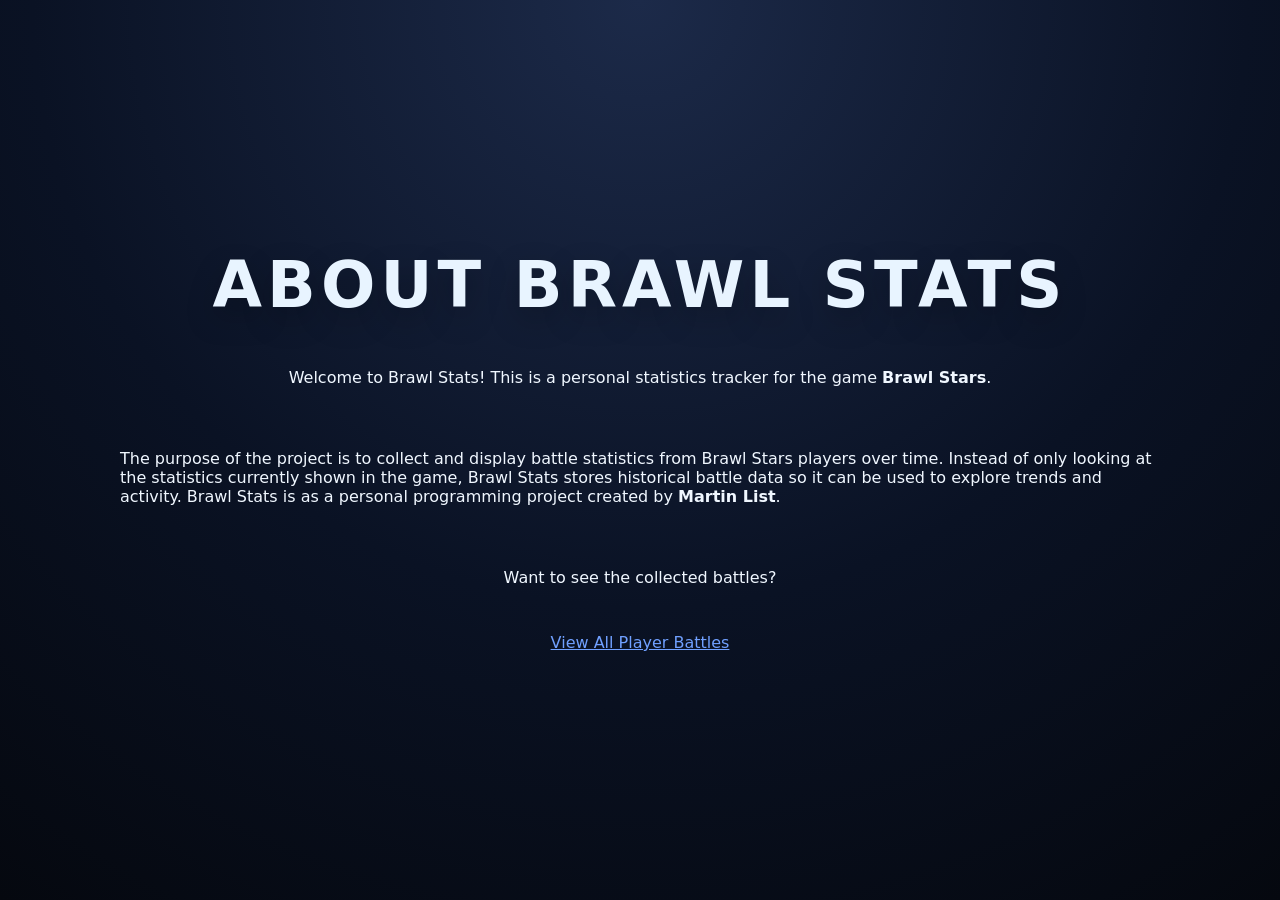
<file: about.html>
<!DOCTYPE html>
<html lang="en">

<head>
    <meta charset="UTF-8">
    <meta name="viewport" content="width=device-width, initial-scale=1.0">
    <title>About Brawl Stats</title>
    <link rel="stylesheet" href="./styles/stylesGeneric.css">
    <link rel="stylesheet" href="./styles/stylesIndex.css">
</head>

<body>
    <div class="page">
        <div class="container">
            <h1>About Brawl Stats</h1>
            <p> Welcome to Brawl Stats! This is a personal statistics tracker for the game <strong>Brawl Stars</strong>.
            </p>
            <p> The purpose of the project is to collect and display battle statistics from Brawl Stars players over
                time. Instead of only looking at the statistics currently shown in the game, Brawl Stats stores
                historical battle data so it can be used to explore trends and activity. Brawl Stats is as a personal
                programming project created by <strong>Martin List</strong>.
            </p>
            <p> Want to see the collected battles? </p>
            <a rel="canonical" href="./all-player-battles.html">View All Player Battles</a>
        </div>
    </div>
</body>

</html>
</file>
<file: styles/stylesGeneric.css>
:root {
    --color-starpower: #ffef00;
    --color-gadget: #32c12c;
    --color-hypercharge: #7f4fc9;
    --color-gear: #00bcd9;
    --color-buffies: #3e49bb;
    --color-brawlers: #5f7d8e;
}

#footer {
    position: fixed;
    bottom: 0;
}

footer {
    text-align: center;
    font-size: 12px;
    padding: 12px 20px;
    opacity: 0.7;
}

body {
    margin: 0;
    font-family: Inter, system-ui, -apple-system, BlinkMacSystemFont, "Segoe UI", sans-serif;
    color: #f0f7ff;
    min-height: 100vh;
    background: radial-gradient(circle at top, #1c2a49 0%, #0a1224 55%, #05080f 100%);
    background-attachment: fixed;
    background-repeat: no-repeat;
    background-size: cover;
    overflow-x: hidden;
}

.container {
    display: flex;
    flex-direction: column;
    align-items: center;
    justify-content: center;
    gap: 30px;
    margin: 0 auto;
    padding: 24px 120px;
}

.chart-container {
    position: relative;
    margin: 0;
    width: 100%;
    flex: 1 1 auto;
    min-height: 40vh;
    min-width: 0;
    display: flex;
    align-items: stretch;
}

.chart-row {
    display: grid;
    grid-template-columns: 1fr 1fr;
    gap: 16px;
}

.chart-card-panel {
    display: flex;
    flex-direction: column;
    min-width: 0;
}

.card canvas {
    display: block;
    width: 100%;
    height: 100%;
}


@media (max-width: 900px) {
    .container {
        padding: 24px;
    }
}
</file>
<file: styles/stylesIndex.css>
.page {
    min-height: 100vh;
    display: flex;
    flex-direction: column;
}

.container {
    flex: 1;
}

h1 {
    margin: 0;
    font-size: clamp(2.7rem, 5vw, 4rem);
    letter-spacing: 0.08em;
    text-transform: uppercase;
    text-align: center;
    color: #e8f4ff;
    text-shadow: 0 12px 30px rgba(0, 0, 0, 0.25);
}

.input-container {
    max-width: 700px;
    display: flex;
    gap: 12px;
    align-items: center;
    box-shadow: 0 24px 60px rgba(2, 18, 45, 0.35);
}

.search-container {
    position: relative;
    flex: 1;
}

.input-container label {
    color: #c8d9ff;
    font-weight: 600;
}

.input-container input {
    padding: 14px 16px;
    border-radius: 14px;
    border: 1px solid rgba(255, 255, 255, 0.18);
    background: rgba(255, 255, 255, 0.08);
    color: #f9fbff;
    outline: none;
    transition: border-color 0.2s ease, box-shadow 0.2s ease;
}

.input-container input:focus {
    border-color: #70a0ff;
    box-shadow: 0 0 0 4px rgba(112, 160, 255, 0.12);
}

.input-container>button {
    padding: 14px;
    border: none;
    border-radius: 14px;
    background: linear-gradient(135deg, #5d8bff 0%, #3e5dff 100%);
    color: white;
    font-weight: 600;
    cursor: pointer;
    transition: transform 0.2s ease, box-shadow 0.2s ease;
    white-space: nowrap;
}

.input-container>button:hover {
    transform: translateY(-1px);
    box-shadow: 0 14px 28px rgba(35, 82, 255, 0.24);
}

.autocomplete-items {
    display: none;
    position: absolute;
    top: calc(100% + 12px);
    left: 0;
    right: 0;
    overflow: hidden;
    background: rgba(10, 22, 39, 0.96);
    border: 1px solid rgba(255, 255, 255, 0.12);
    box-shadow: 0 14px 30px rgba(0, 0, 0, 0.24);
    z-index: 10;
    border-radius: 14px;
    opacity: 0;
    transform: translateY(-8px);
    pointer-events: none;
}

.autocomplete-items.show {
    display: flex;
    flex-direction: column;
    opacity: 1;
    transform: translateY(0);
    pointer-events: auto;
    animation: autocompleteFade 0.2s ease-out;
}

.autocomplete-item {
    display: flex;
    justify-content: space-between;
    align-items: center;
    width: 100%;
    padding: 10px 12px;
    text-align: left;
    cursor: pointer;
    background: transparent;
    color: #f9fbff;
    transition: background 0.2s ease, transform 0.2s ease;
    border: none;
}

.autocomplete-item:hover {
    background: rgba(255, 255, 255, 0.12);
}

.autocomplete-item small {
    color: #8fb3ff;
    font-size: 0.8rem;
}

@keyframes autocompleteFade {
    from {
        opacity: 0;
        transform: translateY(-8px);
    }

    to {
        opacity: 1;
        transform: translateY(0);
    }
}

a {
    color: #70a0ff;
    text-decoration: underline;
}

.stats-link {
    display: inline-flex;
    align-items: center;
    justify-content: center;
    padding: 12px 20px;
    border-radius: 14px;
    border: 1px solid rgba(255, 255, 255, 0.16);
    background: rgba(255, 255, 255, 0.06);
    color: #dbe9ff;
    font-weight: 600;
    text-decoration: none;
    transition: transform 0.2s ease, background 0.2s ease, border-color 0.2s ease;
}

.stats-link:hover {
    transform: translateY(-1px);
    background: rgba(255, 255, 255, 0.12);
    border-color: rgba(112, 160, 255, 0.5);
}
</file>
